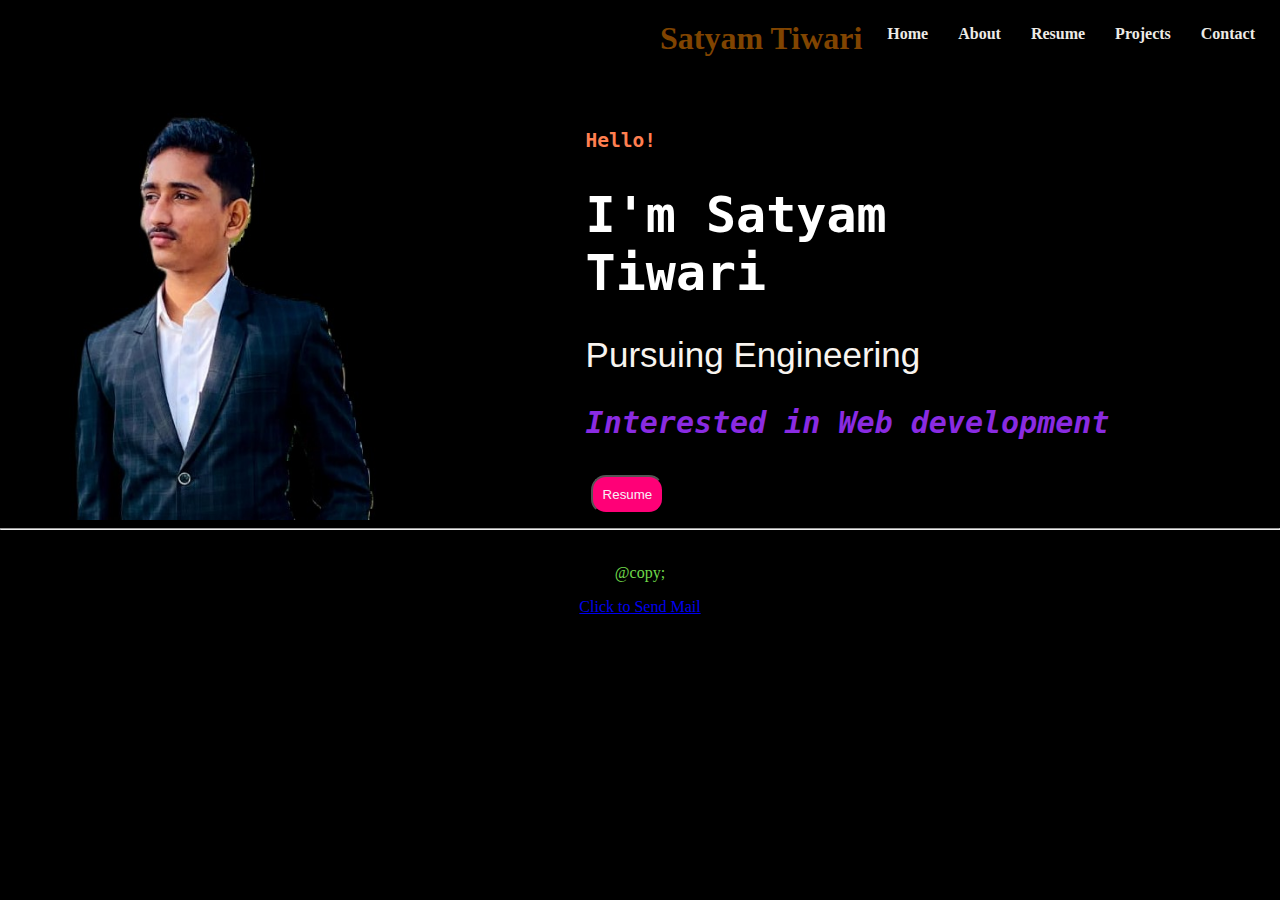
<file: .github/workflows/index.html>
<!DOCTYPE html>
<html lang="en">
<head>
    <meta charset="UTF-8">
    <meta name="viewport" content="width=device-width, initial-scale=1.0">
    <title>Portfolio</title>
</head>
<style>
    *{
        box-sizing: border-box;
    }
    html{
        scroll-behavior: smooth;
    }
    body{
        margin: 0;padding: 0;
        background-color: black;
    }
    ul {
        list-style: none;
        padding: 5px;
        margin: 5px;
        display: flex;
        justify-content: flex-end;
    }
  
      ul li {
        display: inline;
        padding: 15px;
        font-weight: 400;
        font-weight: bolder;
        color: rgb(201, 179, 50);
      }
  
      ul li a {
        color: rgb(237, 235, 230);
        text-decoration: none;
        font-size: 16px;
        cursor: pointer;
        transition: 0.3s;
      }
  
      nav {
        background-color:black;
        margin: 0;padding: 0;
      }
      
      .start{
        color:rgb(128, 68, 0);
        display:flex;
        align-items: start;
      }
      ul h1{
        list-style: none;
        padding: 5px;
        margin: 5px;
        
    }
    .front{
      display: grid;
      grid-template-columns: auto auto;
      color: #ffffff;
      
      font-family: monospace;
  }
  .font1{
      font-size: 50px;
  }
  .font2{
      font-size: 35px;
      font-weight: 400;
      color: rgb(248, 244, 239);
      font-family: 'Franklin Gothic Medium', 'Arial Narrow', Arial, sans-serif;  
  }
  .font3{
      font-size: 30px;
      color: blueviolet;
      font-style: italic;
  }
  h2{
    color: coral;
  }
  .holy{
    border-radius: 15px;
    width: auto;
    color: rgb(247, 240, 247);
    background-color: rgb(255, 0, 119);
    padding: 10px;margin: 5px;
    cursor: pointer;
    transition: 0.3s;
  }
  footer {
    background-color: #000000;
    color: #6ed84a;
    text-align: center;
    padding: 10px;
    margin-top: auto;
}

</style>
<body>
  <header>
    <nav>
    <ul><h1 class="start">Satyam Tiwari</h1>
        <li><a href="home.html">Home</a></li>
        <li><a href="about.html">About</a></li>
        <li><a href="resume.html">Resume</a></li>
        <li><a href="projects.html">Projects</a></li>
        <li><a href="contact.html">Contact</a></li>
    </ul>
  </nav>
  </header><br><br>
  <span class="front">
    <img src="myphoto.jpg" alt="myphoto" width="415px">
  <span class="front">
  <div>
<h2>Hello!</h2>
<h1 class="font1">I'm Satyam <br>Tiwari</h1>
<h2 class="font2">Pursuing Engineering </h2>
<h3 class="font3">Interested in Web development</h3>
<a href="resume.html"><button class="holy">Resume</button></a>
  </div>
</span>
</span>
<hr>
<footer><p>@copy;</p>
  <a href= "mailto: name@email.com"> Click to Send Mail</a></footer>
</body>
</html>
</file>
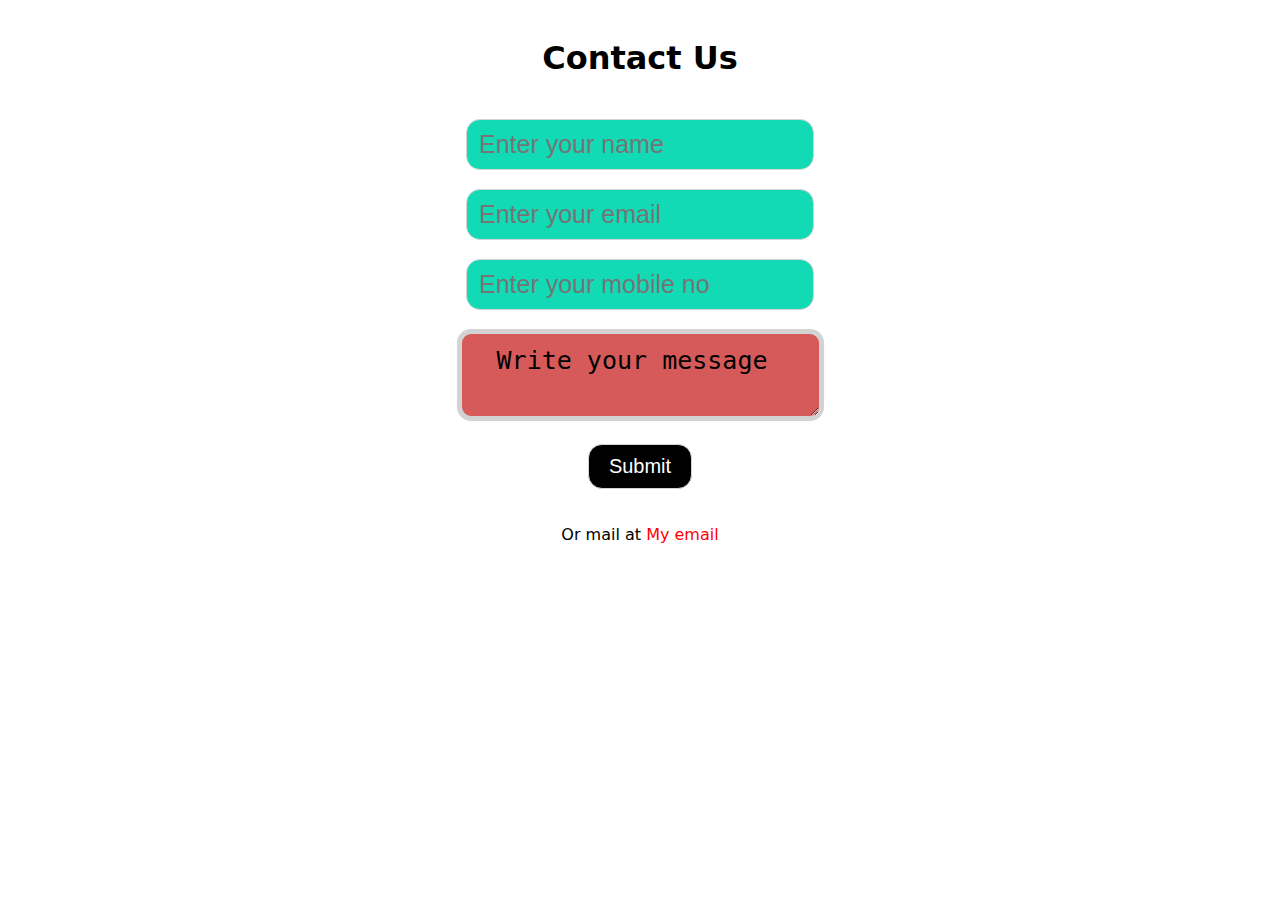
<file: Contact.html>
<!DOCTYPE html>
<html lang="en">
<head>
    <meta charset="UTF-8">
    <meta name="viewport" content="width=device-width, initial-scale=1.0">
    <title>Document</title>
    <link rel="stylesheet" href="contact.css">
</head>
<body>
    <div class="box">
        <h1 class="head">Contact Us</h1>
        <div class="form">
            
            <input type="text" placeholder="Enter your name" class="inp" required><br><br>
            
            <input type="text" placeholder="Enter your email" class="inp" required><br><br>
            
            <input type="text" placeholder="Enter your mobile no" class="inp" required><br><br>
            
            
            <textarea class="inp1"> Write your message</textarea><br><br>
            <button class="btn">Submit</button>
        </div>
        <p class="mail">
            Or mail at <a href="mailto:satyamand536@gmail.com">My email</a>
        </p>
    </div>
</body>
</html>
</file>
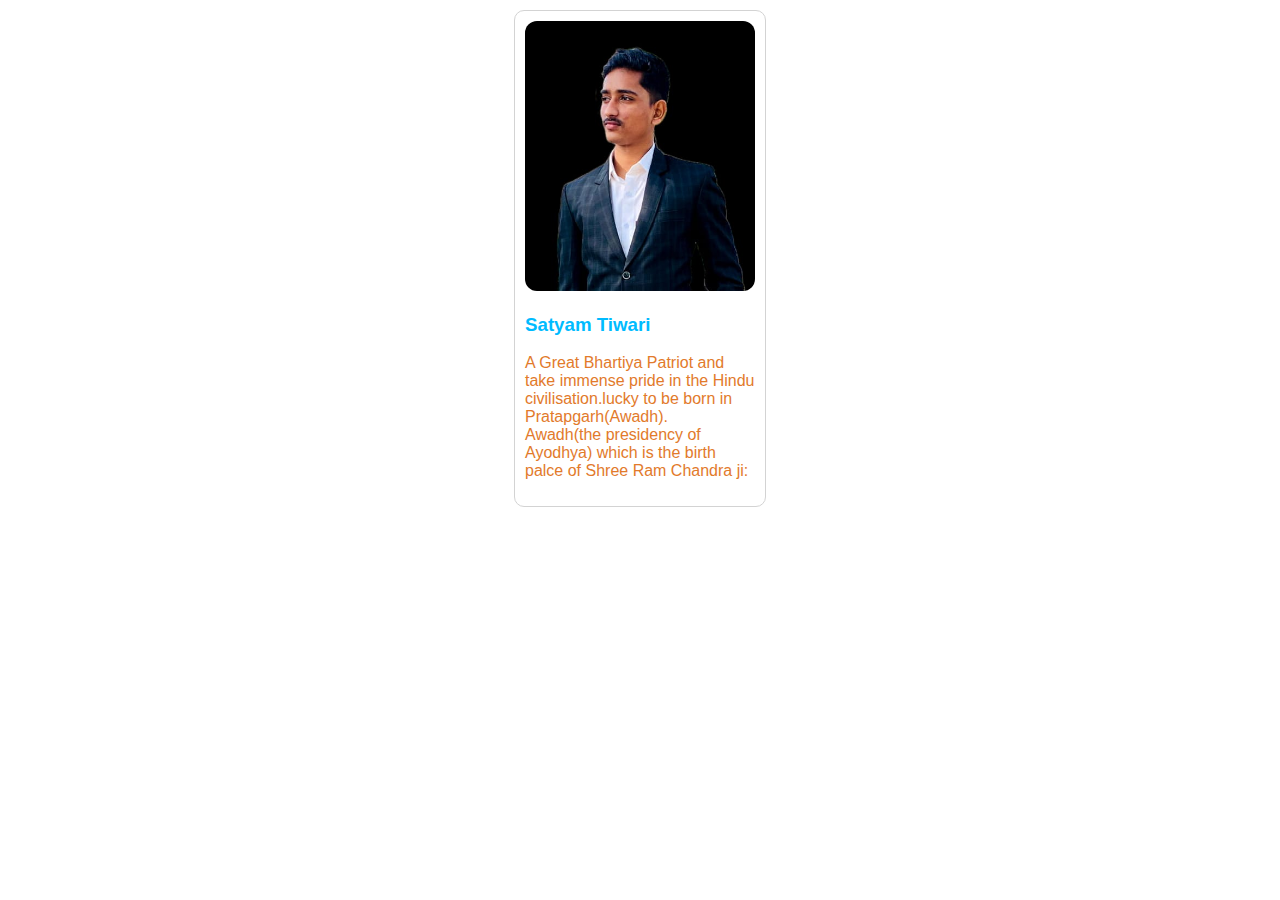
<file: .github/workflows/resume.html>
<!DOCTYPE html>
<html lang="en">
<head>
    <meta charset="UTF-8">
    <meta name="viewport" content="width=device-width, initial-scale=1.0">
    <title>Document</title>
    <link rel="stylesheet" href="resume.css">
</head>
<body>
    <div class="resume">
        <img class="resume-img" src="resumephoto.jpg" alt="resume">
        <h3 class="name">Satyam Tiwari</h3>
        <p class="para">A Great  Bhartiya Patriot and take immense pride in the Hindu civilisation.lucky to be born in Pratapgarh(Awadh).<br>Awadh(the presidency of Ayodhya) which is the birth palce of Shree Ram Chandra ji:  </p>
    </div>
    
</body>
</html>
</file>
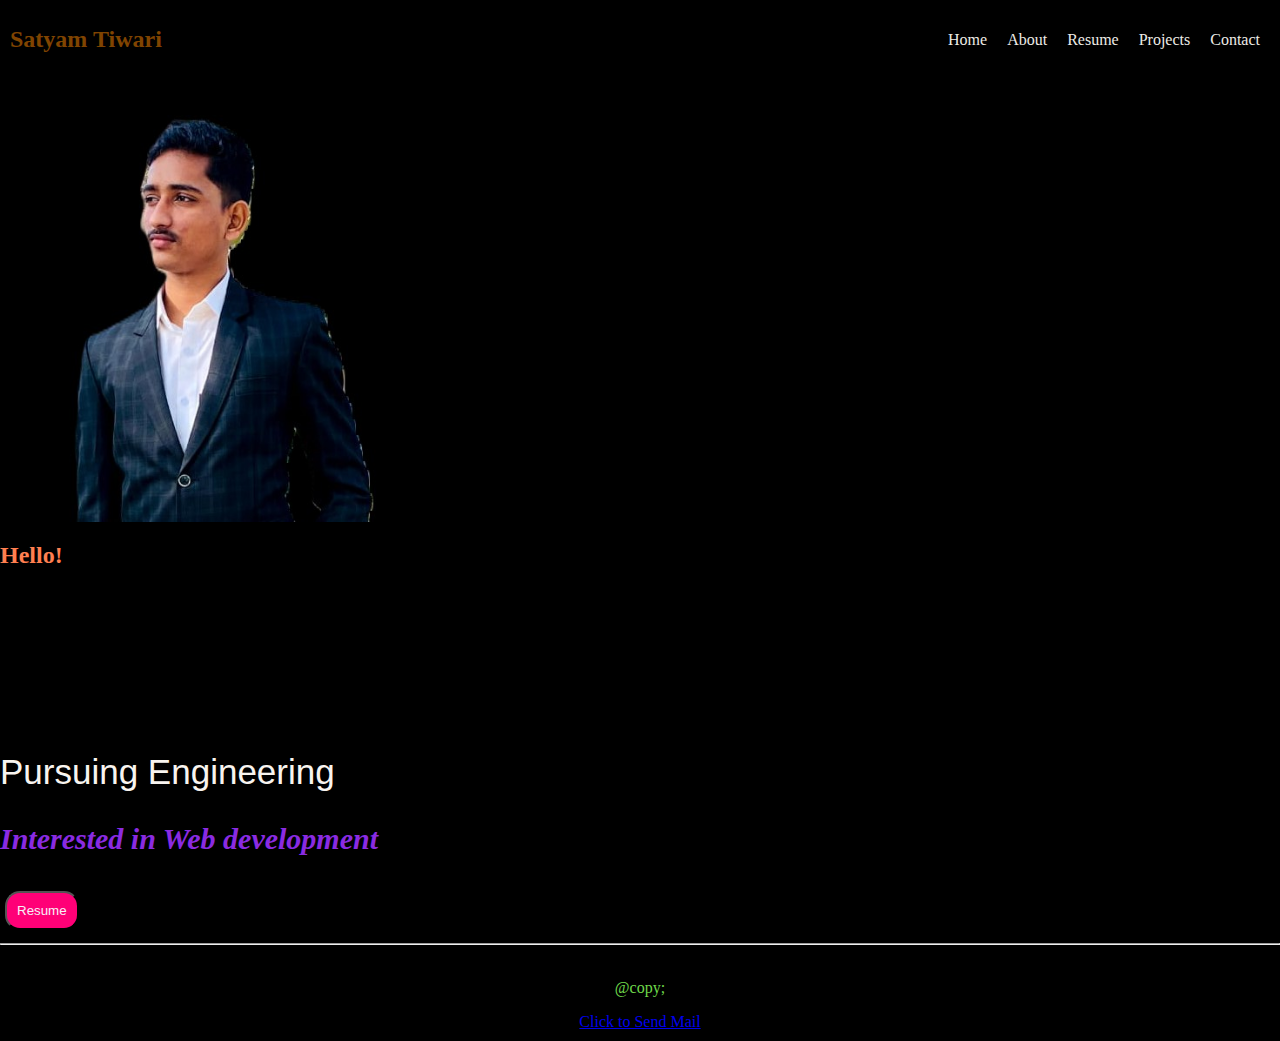
<file: .github/workflows/waise.html>
<!DOCTYPE html>
<html lang="en">
<head>
    <meta charset="UTF-8">
    <meta name="viewport" content="width=device-width, initial-scale=1.0">
    <title>Portfolio</title>
    <style>
        *{
            box-sizing: border-box;
        }
        html{
            scroll-behavior: smooth;
        }
        body{
            margin: 0;
            padding: 0;
            background-color: black;
        }
        header {
            display: flex;
            justify-content: space-between;
            align-items: center;
            padding: 10px;
            background-color: black;
        }
  
        .start {
            color: rgb(128, 68, 0);
            font-size: 24px;
        }
        
        ul {
            list-style: none;
            padding: 0;
            margin: 0;
            display: flex;
        }
  
        ul li {
            padding: 0 10px;
        }
  
        ul li a {
            color: rgb(237, 235, 230);
            text-decoration: none;
            font-size: 16px;
            cursor: pointer;
            transition: 0.3s;
        }
  
        nav {
            background-color:black;
            margin: 0;padding: 0;
        }
        
        .front{
            display: grid;
            grid-template-columns: auto auto;
            color: #ffffff;
            font-family: monospace;
        }
        .font1{
            font-size: 50px;
        }
        .font2{
            font-size: 35px;
            font-weight: 400;
            color: rgb(248, 244, 239);
            font-family: 'Franklin Gothic Medium', 'Arial Narrow', Arial, sans-serif;  
        }
        .font3{
            font-size: 30px;
            color: blueviolet;
            font-style: italic;
        }
        h2{
            color: coral;
        }
        .holy{
            border-radius: 15px;
            width: auto;
            color: rgb(247, 240, 247);
            background-color: rgb(255, 0, 119);
            padding: 10px;margin: 5px;
            cursor: pointer;
            transition: 0.3s;
        }
        footer {
            background-color: #000000;
            color: #6ed84a;
            text-align: center;
            padding: 10px;
            margin-top: auto;
        }
    </style>
</head>
<body>
    <header>
        <h1 class="start">Satyam Tiwari</h1> <!-- Moved the name here -->
        <nav>
            <ul>
                <li><a href="home.html">Home</a></li>
                <li><a href="about.html">About</a></li>
                <li><a href="resume.html">Resume</a></li>
                <li><a href="projects.html">Projects</a></li>
                <li><a href="contact.html">Contact</a></li>
            </ul>
        </nav>
    </header><br><br>
    <span class="front">
        <img src="myphoto.jpg" alt="myphoto" width="415px">
    </span>
    <div>
        <h2>Hello!</h2>
        <h1 class="font1">I'm Satyam <br>Tiwari</h1>
        <h2 class="font2">Pursuing Engineering </h2>
        <h3 class="font3">Interested in Web development</h3>
        <a href="resume.html"><button class="holy">Resume</button></a>
    </div>
    <hr>
    <footer>
        <p>@copy;</p>
        <a href= "mailto: name@email.com"> Click to Send Mail</a>
    </footer>
</body>
</html>
</file>
<file: contact.css>
body{
    font-family: system-ui, -apple-system, BlinkMacSystemFont, 'Segoe UI', Roboto, Oxygen, Ubuntu, Cantarell, 'Open Sans', 'Helvetica Neue', sans-serif;
}

@media(min-width:900px){
    .box{
        padding: 10px 30px;
    
    }
    .head{
        text-align: center;
    }
    .form{
        padding: 20px;
        text-align: center;
        
    }
    .inp{
        padding: 10px 12px;
        
        border-radius: 14px;
        font-size: 25px;
        border: 1px solid lightgray;
        background: #11dab5;
    }
    .inp1{
        padding: 12px 20px;
        border-radius: 14px;
        border: 5px solid lightgray;
        font-size: 25px;
        background-color: #d75a5a;
    }
    .btn{
        border: 1px solid lightgray;
        border-radius: 14px;
        padding: 10px 20px;
        font-size: 20px;
        background-color: #000000;
        color: #ffffff;
    }
    a{
        text-decoration: none;
        color: red;
        
    }
    .mail{
        text-align: center;
    }
}

@media(max-width:900px){
    .box{
        text-align: center;
    
    }
    .head{
        text-align: center;
    }
    .form{
        
        
        flex-wrap: wrap;
        text-align: center;
        
    }
    .inp{
        padding: 10px 12px;
        font-size: 18px;
        
        border-radius: 14px;
        border: 1px solid lightgray;
        background: #11dab5;
    }
    .inp1{
        
        border-radius: 14px;
        border: 5px solid lightgray;
        font-size: 18px;
        text-align: center;
        background-color: #d75a5a;
    }
    .btn{
        border: 1px solid lightgray;
        border-radius: 14px;
        padding: 10px 12px;
        
        font-size: 18px;
        background-color: #000000;
        color: #ffffff;
        margin-top: 20px;
        text-align: center;
    }
    a{
        text-decoration: none;
        color: red;
        
    }
    .mail{
        text-align: center;
    }
}
</file>
<file: .github/workflows/resume.css>
.resume{
    padding: 10px ;
    margin: 10px auto;
    width: 230px;
    border: 1px solid lightgray;
    border-radius: 10px;
    font-family: system-ui, -apple-system, BlinkMacSystemFont, 'Segoe UI', Roboto, Oxygen, Ubuntu, Cantarell, 'Open Sans', 'Helvetica Neue', sans-serif;
}
.resume-img{
    width: 100%;
    border-radius: 12px;
}
.name{
    color:rgb(0, 187, 255);
    font-family: 'Lucida Sans', 'Lucida Sans Regular', 'Lucida Grande', 'Lucida Sans Unicode', Geneva, Verdana, sans-serif;
}
.para{
    color: rgb(226, 122, 43);
    font-family: 'Franklin Gothic Medium', 'Arial Narrow', Arial, sans-serif;
}
</file>
